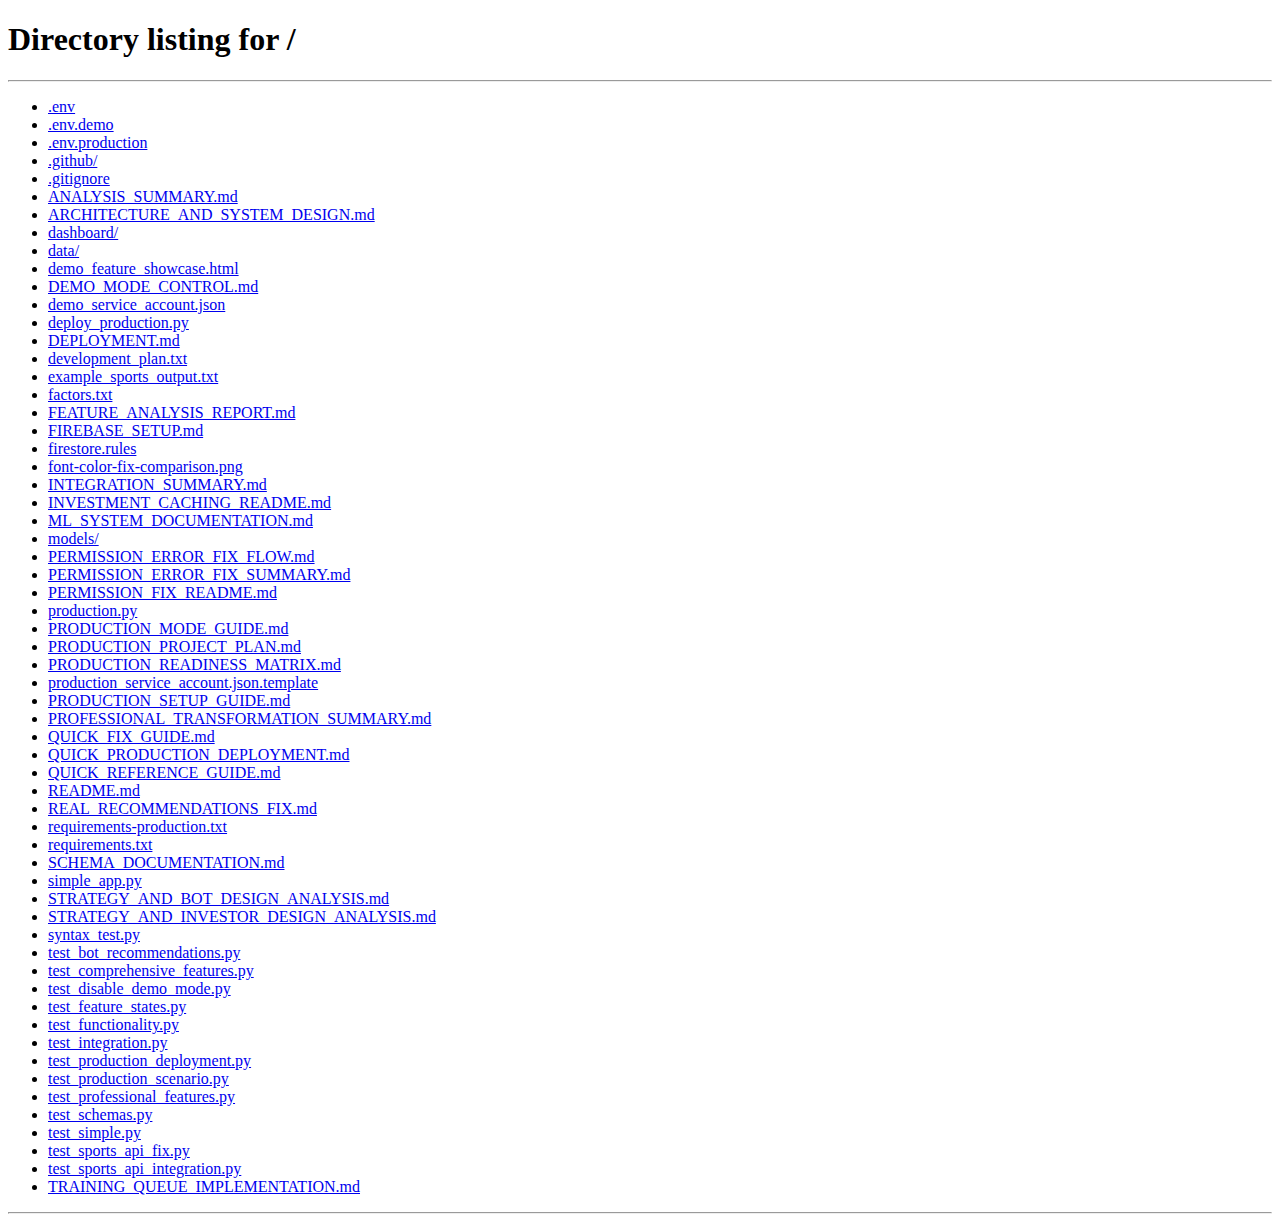
<file: dashboard/templates/ml_dashboard_old.html>
<!DOCTYPE html>
<html lang="en">
<head>
    <meta charset="UTF-8">
    <meta name="viewport" content="width=device-width, initial-scale=1.0">
    <title>Post9 Predictive Analytics - Redirecting...</title>
    <script>
        // DEPRECATED: This ML Dashboard has been integrated into the main application
        // Redirecting to main dashboard with Predictive Analytics section
        window.location.href = '/#predictive-analytics';
    </script>
</head>
<body>
    <div style="text-align: center; padding: 50px; font-family: Arial, sans-serif;">
        <h1>🔄 Redirecting...</h1>
        <p>The ML Dashboard has been integrated into the main application as "Predictive Analytics".</p>
        <p>You will be redirected automatically. If not, <a href="/">click here</a>.</p>
    </div>
</body>
</html>
        .post9-title {
            font-size: 2.5rem;
            font-weight: 900;
            color: #fff;
            letter-spacing: 2px;
            text-shadow: 0 2px 8px #0a1a2f;
        }
        .post9-accent {
            color: #ff9900;
            font-weight: 900;
        }
        .ml-card {
            background: rgba(255,255,255,0.95);
            border-radius: 1rem;
            box-shadow: 0 8px 32px rgba(10,26,47,0.15);
            backdrop-filter: blur(10px);
            border: 1px solid rgba(255,255,255,0.2);
            transition: all 0.3s ease;
        }
        .ml-card:hover {
            transform: translateY(-5px);
            box-shadow: 0 12px 40px rgba(10,26,47,0.2);
        }
        .nav-btn {
            font-size: 1rem;
            font-weight: 700;
            color: #fff;
            background: rgba(255,255,255,0.1);
            border: 1px solid rgba(255,255,255,0.2);
            border-radius: 0.5rem;
            padding: 0.75rem 1.5rem;
            transition: all 0.3s ease;
            cursor: pointer;
        }
        .nav-btn:hover, .nav-btn.active {
            background: #ff9900;
            border-color: #ff9900;
            transform: translateY(-2px);
        }
        .metric-indicator {
            display: inline-block;
            width: 12px;
            height: 12px;
            border-radius: 50%;
            margin-right: 8px;
        }
        .metric-positive { background-color: #10b981; }
        .metric-negative { background-color: #ef4444; }
        .metric-neutral { background-color: #f59e0b; }
        
        .prediction-confidence {
            background: linear-gradient(90deg, #ef4444 0%, #f59e0b 50%, #10b981 100%);
            height: 8px;
            border-radius: 4px;
            position: relative;
            margin: 8px 0;
        }
        .confidence-marker {
            position: absolute;
            top: -2px;
            width: 12px;
            height: 12px;
            background: white;
            border-radius: 50%;
            border: 2px solid #1f2937;
            transform: translateX(-50%);
        }
    </style>
</head>
<body class="min-h-screen">
    <!-- Navigation -->
    <nav class="flex justify-center gap-4 p-6 sticky top-0 z-50 bg-opacity-90 backdrop-blur-sm" style="background: rgba(10,26,47,0.9);">
        <button class="nav-btn active" onclick="showSection('dashboard')">Dashboard</button>
        <button class="nav-btn" onclick="showSection('models')">Model Gallery</button>
        <button class="nav-btn" onclick="showSection('training')">Model Training</button>
        <button class="nav-btn" onclick="showSection('predictions')">Predictions</button>
        <button class="nav-btn" onclick="showSection('analytics')">Analytics</button>
        <button class="nav-btn" onclick="showSection('kelly')">Kelly Optimizer</button>
    </nav>

    <!-- Demo Mode Notice -->
    <div class="mx-auto max-w-7xl px-6 mb-4">
        <div class="bg-amber-500 bg-opacity-20 border border-amber-400 text-amber-100 px-4 py-3 rounded-lg">
            <strong>Demo Mode:</strong> Advanced ML analytics system operational. Real-time predictions available.
        </div>
    </div>

    <!-- Header -->
    <header class="text-center text-white py-8">
        <div class="post9-logo">
            <div class="post9-title">
                <span class="post9-accent">Post</span>9
            </div>
        </div>
        <p class="text-xl font-semibold text-amber-400 mt-2">Advanced Sports Analytics & ML Platform</p>
        <p class="text-lg mt-2 opacity-90">Professional-Grade Prediction Models & Risk Management</p>
    </header>

    <!-- Main Content -->
    <div class="mx-auto max-w-7xl px-6 pb-12">
        
        <!-- Dashboard Section -->
        <div id="dashboard-section" class="section active">
            <div class="grid grid-cols-1 md:grid-cols-2 lg:grid-cols-4 gap-6 mb-8">
                <!-- ML Model Status -->
                <div class="ml-card p-6">
                    <div class="flex items-center justify-between mb-4">
                        <h3 class="text-lg font-bold text-gray-800">ML Models</h3>
                        <span class="text-2xl">🤖</span>
                    </div>
                    <div class="text-2xl font-bold text-blue-600" id="active-models">3</div>
                    <div class="text-sm text-gray-600">Active Models</div>
                    <div class="mt-2">
                        <span class="metric-indicator metric-positive"></span>NBA Statistical
                        <span class="metric-indicator metric-positive"></span>NFL Ensemble
                        <span class="metric-indicator metric-neutral"></span>MLB Neural
                    </div>
                </div>

                <!-- Prediction Accuracy -->
                <div class="ml-card p-6">
                    <div class="flex items-center justify-between mb-4">
                        <h3 class="text-lg font-bold text-gray-800">Accuracy</h3>
                        <span class="text-2xl">🎯</span>
                    </div>
                    <div class="text-2xl font-bold text-green-600" id="avg-accuracy">68.2%</div>
                    <div class="text-sm text-gray-600">Average Model Accuracy</div>
                </div>

                <!-- Kelly Criterion ROI -->
                <div class="ml-card p-6">
                    <div class="flex items-center justify-between mb-4">
                        <h3 class="text-lg font-bold text-gray-800">Kelly ROI</h3>
                        <span class="text-2xl">📈</span>
                    </div>
                    <div class="text-2xl font-bold text-purple-600" id="kelly-roi">23.0%</div>
                    <div class="text-sm text-gray-600">Expected ROI</div>
                </div>

                <!-- Risk Score -->
                <div class="ml-card p-6">
                    <div class="flex items-center justify-between mb-4">
                        <h3 class="text-lg font-bold text-gray-800">Risk Score</h3>
                        <span class="text-2xl">⚖️</span>
                    </div>
                    <div class="text-2xl font-bold text-orange-600" id="risk-score">Medium</div>
                    <div class="text-sm text-gray-600">Portfolio Risk</div>
                </div>
            </div>

            <!-- Quick Prediction Tool -->
            <div class="ml-card p-8 mb-8">
                <h2 class="text-2xl font-bold text-gray-800 mb-6">🔮 Quick Prediction</h2>
                <div class="grid grid-cols-1 lg:grid-cols-3 gap-6">
                    <div>
                        <label class="block text-sm font-semibold text-gray-700 mb-2">Sport</label>
                        <select id="predict-sport" class="w-full p-3 border border-gray-300 rounded-lg focus:ring-2 focus:ring-blue-500">
                            <option value="NBA">NBA Basketball</option>
                            <option value="NFL">NFL Football</option>
                            <option value="MLB">MLB Baseball</option>
                        </select>
                    </div>
                    <div>
                        <label class="block text-sm font-semibold text-gray-700 mb-2">Home Team Win %</label>
                        <input type="number" id="home-win-pct" class="w-full p-3 border border-gray-300 rounded-lg" 
                               value="0.65" min="0" max="1" step="0.01">
                    </div>
                    <div>
                        <label class="block text-sm font-semibold text-gray-700 mb-2">Away Team Win %</label>
                        <input type="number" id="away-win-pct" class="w-full p-3 border border-gray-300 rounded-lg" 
                               value="0.55" min="0" max="1" step="0.01">
                    </div>
                </div>
                <button onclick="makePrediction()" class="mt-6 bg-blue-600 hover:bg-blue-700 text-white font-bold py-3 px-6 rounded-lg transition-colors">
                    Generate ML Prediction
                </button>
                
                <!-- Prediction Results -->
                <div id="prediction-results" class="mt-6 hidden">
                    <div class="bg-gray-50 p-6 rounded-lg">
                        <h3 class="text-lg font-bold text-gray-800 mb-4">Prediction Results</h3>
                        <div class="grid grid-cols-1 md:grid-cols-2 gap-4">
                            <div>
                                <div class="text-sm font-semibold text-gray-600">Predicted Outcome</div>
                                <div id="predicted-outcome" class="text-xl font-bold"></div>
                            </div>
                            <div>
                                <div class="text-sm font-semibold text-gray-600">Confidence Level</div>
                                <div id="confidence-level" class="text-xl font-bold"></div>
                                <div class="prediction-confidence">
                                    <div id="confidence-marker" class="confidence-marker"></div>
                                </div>
                            </div>
                        </div>
                        <div class="mt-4">
                            <div class="text-sm font-semibold text-gray-600 mb-2">Model Analysis</div>
                            <div id="model-analysis" class="text-sm text-gray-700"></div>
                        </div>
                    </div>
                </div>
            </div>
        </div>

        <!-- Model Gallery Section -->
        <div id="models-section" class="section hidden">
            <div class="ml-card p-8">
                <div class="flex justify-between items-center mb-6">
                    <h2 class="text-2xl font-bold text-gray-800">🤖 Model Gallery</h2>
                    <div class="flex gap-4">
                        <select id="gallery-sport-filter" class="px-4 py-2 border border-gray-300 rounded-lg" onchange="loadModelGallery()">
                            <option value="all">All Sports</option>
                            <option value="NBA">NBA</option>
                            <option value="NFL">NFL</option>
                            <option value="MLB">MLB</option>
                        </select>
                        <button onclick="showCreateModelDialog()" class="bg-blue-600 hover:bg-blue-700 text-white font-bold py-2 px-4 rounded-lg">
                            + New Model
                        </button>
                    </div>
                </div>
                <div class="grid grid-cols-1 md:grid-cols-2 lg:grid-cols-3 gap-6" id="model-gallery">
                    <!-- Models will be loaded here -->
                </div>
            </div>
        </div>

        <!-- Model Training Section -->
        <div id="training-section" class="section hidden">
            <div class="space-y-6">
                <!-- Training Control Panel -->
                <div class="ml-card p-8">
                    <h2 class="text-2xl font-bold text-gray-800 mb-6">🎯 Model Training Center</h2>
                    <div class="grid grid-cols-1 lg:grid-cols-2 gap-8">
                        <div>
                            <h3 class="text-lg font-bold text-gray-700 mb-4">Training Configuration</h3>
                            <div class="space-y-4">
                                <div>
                                    <label class="block text-sm font-semibold text-gray-700 mb-2">Model Type</label>
                                    <select id="train-model-type" class="w-full p-3 border border-gray-300 rounded-lg">
                                        <option value="statistical">Statistical Model</option>
                                        <option value="ensemble">Ensemble Model</option>
                                        <option value="neural">Neural Network</option>
                                    </select>
                                </div>
                                <div>
                                    <label class="block text-sm font-semibold text-gray-700 mb-2">Sport</label>
                                    <select id="train-sport" class="w-full p-3 border border-gray-300 rounded-lg">
                                        <option value="NBA">NBA</option>
                                        <option value="NFL">NFL</option>
                                        <option value="MLB">MLB</option>
                                    </select>
                                </div>
                                <div>
                                    <label class="block text-sm font-semibold text-gray-700 mb-2">Training Samples</label>
                                    <input type="number" id="train-samples" class="w-full p-3 border border-gray-300 rounded-lg" 
                                           value="1000" min="100" max="10000" step="100">
                                </div>
                                <div id="neural-params" class="space-y-4 hidden">
                                    <div>
                                        <label class="block text-sm font-semibold text-gray-700 mb-2">Epochs</label>
                                        <input type="number" id="train-epochs" class="w-full p-3 border border-gray-300 rounded-lg" 
                                               value="50" min="10" max="200" step="10">
                                    </div>
                                    <div>
                                        <label class="block text-sm font-semibold text-gray-700 mb-2">Batch Size</label>
                                        <input type="number" id="train-batch-size" class="w-full p-3 border border-gray-300 rounded-lg" 
                                               value="32" min="16" max="128" step="16">
                                    </div>
                                </div>
                                <button onclick="startTraining()" id="start-training-btn" class="w-full bg-green-600 hover:bg-green-700 text-white font-bold py-3 px-6 rounded-lg transition-colors">
                                    🚀 Start Training
                                </button>
                            </div>
                        </div>
                        <div>
                            <h3 class="text-lg font-bold text-gray-700 mb-4">Training Progress</h3>
                            <div id="training-status" class="space-y-4">
                                <div class="bg-gray-50 p-4 rounded-lg">
                                    <div class="text-sm font-semibold text-gray-600 mb-2">Status</div>
                                    <div id="training-status-text" class="text-lg font-bold text-gray-800">Ready to train</div>
                                </div>
                                <div class="bg-gray-50 p-4 rounded-lg">
                                    <div class="text-sm font-semibold text-gray-600 mb-2">Progress</div>
                                    <div class="w-full bg-gray-200 rounded-full h-4">
                                        <div id="training-progress-bar" class="bg-blue-600 h-4 rounded-full transition-all duration-300" style="width: 0%"></div>
                                    </div>
                                    <div id="training-progress-text" class="text-sm text-gray-600 mt-1">0%</div>
                                </div>
                                <div id="training-logs" class="bg-gray-50 p-4 rounded-lg max-h-48 overflow-y-auto">
                                    <div class="text-sm font-semibold text-gray-600 mb-2">Training Logs</div>
                                    <div id="training-logs-content" class="text-sm text-gray-700 font-mono">
                                        Waiting for training to start...
                                    </div>
                                </div>
                            </div>
                        </div>
                    </div>
                </div>

                <!-- Parameter Tuning Panel -->
                <div class="ml-card p-8">
                    <h2 class="text-2xl font-bold text-gray-800 mb-6">⚙️ Model Parameter Tuning</h2>
                    <div class="grid grid-cols-1 lg:grid-cols-2 gap-8">
                        <div>
                            <h3 class="text-lg font-bold text-gray-700 mb-4">Select Model to Tune</h3>
                            <select id="tune-model-select" class="w-full p-3 border border-gray-300 rounded-lg mb-4" onchange="loadModelParameters()">
                                <option value="">Select a trained model...</option>
                            </select>
                            <div id="parameter-controls" class="space-y-4">
                                <!-- Parameter controls will be loaded here -->
                            </div>
                            <button onclick="applyParameterChanges()" id="apply-params-btn" class="w-full bg-purple-600 hover:bg-purple-700 text-white font-bold py-3 px-6 rounded-lg transition-colors mt-4" disabled>
                                Apply Parameter Changes
                            </button>
                        </div>
                        <div>
                            <h3 class="text-lg font-bold text-gray-700 mb-4">Model Performance</h3>
                            <div id="model-performance" class="space-y-3">
                                <div class="bg-gray-50 p-4 rounded-lg">
                                    <div class="text-sm font-semibold text-gray-600">Current Accuracy</div>
                                    <div id="current-accuracy" class="text-xl font-bold text-blue-600">-</div>
                                </div>
                                <div class="bg-gray-50 p-4 rounded-lg">
                                    <div class="text-sm font-semibold text-gray-600">Predictions Made</div>
                                    <div id="predictions-count" class="text-xl font-bold text-green-600">-</div>
                                </div>
                                <div class="bg-gray-50 p-4 rounded-lg">
                                    <div class="text-sm font-semibold text-gray-600">Avg. Confidence</div>
                                    <div id="avg-confidence" class="text-xl font-bold text-purple-600">-</div>
                                </div>
                            </div>
                        </div>
                    </div>
                </div>
            </div>
        </div>

        <!-- Predictions Section -->
        <div id="predictions-section" class="section hidden">
            <div class="ml-card p-8">
                <h2 class="text-2xl font-bold text-gray-800 mb-6">🔮 Advanced Predictions</h2>
                <div class="space-y-6">
                    <!-- NBA Prediction -->
                    <div class="border border-gray-200 rounded-lg p-6">
                        <h3 class="text-lg font-bold text-gray-800 mb-4">NBA - Lakers vs Warriors</h3>
                        <div class="grid grid-cols-1 md:grid-cols-3 gap-4">
                            <div class="text-center">
                                <div class="text-sm font-semibold text-gray-600">ML Prediction</div>
                                <div class="text-lg font-bold text-blue-600">Lakers Win</div>
                                <div class="text-sm text-gray-500">72.4% Confidence</div>
                            </div>
                            <div class="text-center">
                                <div class="text-sm font-semibold text-gray-600">Kelly Bet Size</div>
                                <div class="text-lg font-bold text-green-600">$156.80</div>
                                <div class="text-sm text-gray-500">Half Kelly</div>
                            </div>
                            <div class="text-center">
                                <div class="text-sm font-semibold text-gray-600">Expected Value</div>
                                <div class="text-lg font-bold text-purple-600">+18.2%</div>
                                <div class="text-sm text-gray-500">ROI</div>
                            </div>
                        </div>
                    </div>
                </div>
            </div>
        </div>

        <!-- Analytics Section -->
        <div id="analytics-section" class="section hidden">
            <div class="grid grid-cols-1 lg:grid-cols-2 gap-6">
                <div class="ml-card p-8">
                    <h2 class="text-2xl font-bold text-gray-800 mb-6">📊 Performance Analytics</h2>
                    <canvas id="performanceChart" width="400" height="300"></canvas>
                </div>
                <div class="ml-card p-8">
                    <h2 class="text-2xl font-bold text-gray-800 mb-6">🎯 Risk Metrics</h2>
                    <div class="space-y-4">
                        <div class="flex justify-between">
                            <span class="font-semibold">Sharpe Ratio:</span>
                            <span class="text-green-600">1.45</span>
                        </div>
                        <div class="flex justify-between">
                            <span class="font-semibold">Sortino Ratio:</span>
                            <span class="text-green-600">1.82</span>
                        </div>
                        <div class="flex justify-between">
                            <span class="font-semibold">Max Drawdown:</span>
                            <span class="text-red-600">-8.4%</span>
                        </div>
                        <div class="flex justify-between">
                            <span class="font-semibold">Win Rate:</span>
                            <span class="text-blue-600">65.2%</span>
                        </div>
                    </div>
                </div>
            </div>
        </div>

        <!-- Kelly Optimizer Section -->
        <div id="kelly-section" class="section hidden">
            <div class="ml-card p-8">
                <h2 class="text-2xl font-bold text-gray-800 mb-6">💰 Kelly Criterion Optimizer</h2>
                <div class="grid grid-cols-1 lg:grid-cols-2 gap-8">
                    <div>
                        <h3 class="text-lg font-bold text-gray-700 mb-4">Input Parameters</h3>
                        <div class="space-y-4">
                            <div>
                                <label class="block text-sm font-semibold text-gray-700 mb-2">Win Probability</label>
                                <input type="number" id="kelly-win-prob" class="w-full p-3 border border-gray-300 rounded-lg" 
                                       value="0.58" min="0" max="1" step="0.01">
                            </div>
                            <div>
                                <label class="block text-sm font-semibold text-gray-700 mb-2">Odds (American)</label>
                                <input type="number" id="kelly-odds" class="w-full p-3 border border-gray-300 rounded-lg" 
                                       value="185" step="5">
                            </div>
                            <div>
                                <label class="block text-sm font-semibold text-gray-700 mb-2">Bankroll ($)</label>
                                <input type="number" id="kelly-bankroll" class="w-full p-3 border border-gray-300 rounded-lg" 
                                       value="1000" step="100">
                            </div>
                            <button onclick="calculateKelly()" class="w-full bg-green-600 hover:bg-green-700 text-white font-bold py-3 px-6 rounded-lg transition-colors">
                                Calculate Optimal Bet Size
                            </button>
                        </div>
                    </div>
                    <div>
                        <h3 class="text-lg font-bold text-gray-700 mb-4">Optimization Results</h3>
                        <div id="kelly-results" class="space-y-3">
                            <div class="bg-gray-50 p-4 rounded-lg">
                                <div class="text-sm font-semibold text-gray-600">Full Kelly Bet</div>
                                <div id="full-kelly" class="text-xl font-bold text-blue-600">-</div>
                            </div>
                            <div class="bg-gray-50 p-4 rounded-lg">
                                <div class="text-sm font-semibold text-gray-600">Half Kelly (Recommended)</div>
                                <div id="half-kelly" class="text-xl font-bold text-green-600">-</div>
                            </div>
                            <div class="bg-gray-50 p-4 rounded-lg">
                                <div class="text-sm font-semibold text-gray-600">Expected ROI</div>
                                <div id="expected-roi" class="text-xl font-bold text-purple-600">-</div>
                            </div>
                        </div>
                    </div>
                </div>
            </div>
        </div>
    </div>

    <script>
        // Global variables
        let currentSection = 'dashboard';

        // Section management
        function showSection(sectionName) {
            // Hide all sections
            document.querySelectorAll('.section').forEach(section => {
                section.classList.add('hidden');
                section.classList.remove('active');
            });
            
            // Show selected section
            document.getElementById(sectionName + '-section').classList.remove('hidden');
            document.getElementById(sectionName + '-section').classList.add('active');
            
            // Update nav buttons
            document.querySelectorAll('.nav-btn').forEach(btn => {
                btn.classList.remove('active');
            });
            event.target.classList.add('active');
            
            currentSection = sectionName;
            
            // Load section-specific content
            if (sectionName === 'models') {
                loadModelGallery();
            } else if (sectionName === 'analytics') {
                loadAnalytics();
            } else if (sectionName === 'training') {
                // Show/hide neural parameters based on model type
                document.getElementById('train-model-type').addEventListener('change', function() {
                    const neuralParams = document.getElementById('neural-params');
                    if (this.value === 'neural') {
                        neuralParams.classList.remove('hidden');
                    } else {
                        neuralParams.classList.add('hidden');
                    }
                });
                loadModelGallery(); // Load models for tuning dropdown
            }
        }

        // ML Prediction
        async function makePrediction() {
            const sport = document.getElementById('predict-sport').value;
            const homeWinPct = parseFloat(document.getElementById('home-win-pct').value);
            const awayWinPct = parseFloat(document.getElementById('away-win-pct').value);
            
            const requestData = {
                sport: sport,
                home_win_pct: homeWinPct,
                away_win_pct: awayWinPct
            };
            
            try {
                const response = await fetch('/api/ml/demo/predict', {
                    method: 'POST',
                    headers: {
                        'Content-Type': 'application/json',
                    },
                    body: JSON.stringify(requestData)
                });
                
                const result = await response.json();
                
                if (result.success) {
                    displayPredictionResults(result);
                } else {
                    alert('Error: ' + result.error);
                }
            } catch (error) {
                console.error('Prediction error:', error);
                alert('Failed to get prediction');
            }
        }

        function displayPredictionResults(result) {
            const prediction = result.prediction;
            const training = result.training_results;
            
            // Show results container
            document.getElementById('prediction-results').classList.remove('hidden');
            
            // Update prediction outcome
            document.getElementById('predicted-outcome').textContent = prediction.predicted_outcome;
            document.getElementById('predicted-outcome').className = 'text-xl font-bold ' + 
                (prediction.predicted_outcome.includes('Home') ? 'text-blue-600' : 'text-red-600');
            
            // Update confidence
            const confidence = (prediction.confidence * 100).toFixed(1);
            document.getElementById('confidence-level').textContent = confidence + '%';
            document.getElementById('confidence-level').className = 'text-xl font-bold ' + 
                (confidence > 70 ? 'text-green-600' : confidence > 60 ? 'text-yellow-600' : 'text-red-600');
            
            // Position confidence marker
            const marker = document.getElementById('confidence-marker');
            marker.style.left = (prediction.confidence * 100) + '%';
            
            // Update model analysis
            const analysis = `
                Model Type: ${result.model_type}<br>
                Training Accuracy: ${(training.accuracy * 100).toFixed(1)}%<br>
                Features Used: ${training.features_used}<br>
                Training Samples: ${training.training_samples.toLocaleString()}
            `;
            document.getElementById('model-analysis').innerHTML = analysis;
        }

        // Kelly Criterion Calculator
        async function calculateKelly() {
            const winProb = parseFloat(document.getElementById('kelly-win-prob').value);
            const odds = parseFloat(document.getElementById('kelly-odds').value);
            const bankroll = parseFloat(document.getElementById('kelly-bankroll').value);
            
            try {
                const response = await fetch('/api/analytics/kelly', {
                    method: 'POST',
                    headers: {
                        'Content-Type': 'application/json',
                    },
                    body: JSON.stringify({
                        win_probability: winProb,
                        odds: odds,
                        bankroll: bankroll
                    })
                });
                
                const result = await response.json();
                
                if (result.success) {
                    const kelly = result.kelly_analysis;
                    document.getElementById('full-kelly').textContent = '$' + kelly.full_kelly_bet.toFixed(2);
                    document.getElementById('half-kelly').textContent = '$' + kelly.half_kelly_bet.toFixed(2);
                    document.getElementById('expected-roi').textContent = (kelly.expected_roi * 100).toFixed(2) + '%';
                } else {
                    alert('Error calculating Kelly: ' + result.error);
                }
            } catch (error) {
                console.error('Kelly calculation error:', error);
                alert('Failed to calculate Kelly criterion');
            }
        }

        // Load Model Gallery
        async function loadModelGallery() {
            try {
                const sportFilter = document.getElementById('gallery-sport-filter').value;
                const url = sportFilter === 'all' ? '/api/models/gallery' : `/api/models/gallery?sport=${sportFilter}`;
                
                const response = await fetch(url);
                const result = await response.json();
                
                if (result.success) {
                    const gallery = document.getElementById('model-gallery');
                    gallery.innerHTML = '';
                    
                    result.models.forEach(model => {
                        const modelCard = document.createElement('div');
                        modelCard.className = 'bg-white p-6 rounded-lg border border-gray-200 hover:shadow-lg transition-shadow';
                        modelCard.innerHTML = `
                            <div class="flex items-center justify-between mb-3">
                                <h3 class="text-lg font-bold text-gray-800">${model.name}</h3>
                                <span class="px-2 py-1 text-xs font-semibold rounded ${model.status === 'active' ? 'bg-green-100 text-green-800' : 'bg-gray-100 text-gray-800'}">${model.status}</span>
                            </div>
                            <p class="text-gray-600 text-sm mb-4">${model.description}</p>
                            <div class="space-y-2 mb-4">
                                <div class="flex justify-between">
                                    <span class="text-sm font-medium">Sport:</span>
                                    <span class="text-sm">${model.sport}</span>
                                </div>
                                <div class="flex justify-between">
                                    <span class="text-sm font-medium">Accuracy:</span>
                                    <span class="text-sm font-bold text-green-600">${model.accuracy}%</span>
                                </div>
                                <div class="flex justify-between">
                                    <span class="text-sm font-medium">Features:</span>
                                    <span class="text-sm">${model.features_count}</span>
                                </div>
                                <div class="flex justify-between">
                                    <span class="text-sm font-medium">Samples:</span>
                                    <span class="text-sm">${model.training_samples}</span>
                                </div>
                            </div>
                            <div class="flex gap-2">
                                <button onclick="loadModelForTuning('${model.id}')" class="flex-1 bg-blue-600 hover:bg-blue-700 text-white text-xs font-bold py-2 px-3 rounded">
                                    Tune
                                </button>
                                <button onclick="useModelForPrediction('${model.id}')" class="flex-1 bg-green-600 hover:bg-green-700 text-white text-xs font-bold py-2 px-3 rounded">
                                    Predict
                                </button>
                                <button onclick="saveModelToGallery('${model.id}')" class="flex-1 bg-purple-600 hover:bg-purple-700 text-white text-xs font-bold py-2 px-3 rounded">
                                    Save
                                </button>
                            </div>
                        `;
                        gallery.appendChild(modelCard);
                    });
                    
                    // Also populate the tuning dropdown
                    populateTuningDropdown(result.models);
                }
            } catch (error) {
                console.error('Error loading model gallery:', error);
            }
        }

        // Model Training Functions
        async function startTraining() {
            const modelType = document.getElementById('train-model-type').value;
            const sport = document.getElementById('train-sport').value;
            const samples = parseInt(document.getElementById('train-samples').value);
            
            const trainingConfig = {
                sport: sport,
                model_type: modelType,
                num_samples: samples
            };

            // Add neural network specific parameters
            if (modelType === 'neural') {
                trainingConfig.epochs = parseInt(document.getElementById('train-epochs').value);
                trainingConfig.batch_size = parseInt(document.getElementById('train-batch-size').value);
            }

            try {
                // Disable training button
                document.getElementById('start-training-btn').disabled = true;
                document.getElementById('start-training-btn').textContent = 'Training...';
                
                // Update status
                updateTrainingStatus('Starting training...', 0);
                
                // Start training
                const response = await fetch('/api/ml/basic/train', {
                    method: 'POST',
                    headers: {
                        'Content-Type': 'application/json',
                    },
                    body: JSON.stringify(trainingConfig)
                });
                
                const result = await response.json();
                
                if (result.success) {
                    // Simulate training progress
                    await simulateTrainingProgress(result);
                    
                    // Update gallery after successful training
                    loadModelGallery();
                } else {
                    updateTrainingStatus('Training failed: ' + result.error, 0);
                }
            } catch (error) {
                console.error('Training error:', error);
                updateTrainingStatus('Training failed: ' + error.message, 0);
            } finally {
                // Re-enable training button
                document.getElementById('start-training-btn').disabled = false;
                document.getElementById('start-training-btn').textContent = '🚀 Start Training';
            }
        }

        async function simulateTrainingProgress(result) {
            const steps = [
                { progress: 10, message: 'Initializing model...' },
                { progress: 25, message: 'Loading training data...' },
                { progress: 50, message: 'Training in progress...' },
                { progress: 75, message: 'Validating model...' },
                { progress: 90, message: 'Calculating metrics...' },
                { progress: 100, message: 'Training completed!' }
            ];
            
            for (let step of steps) {
                updateTrainingStatus(step.message, step.progress);
                addTrainingLog(step.message);
                await new Promise(resolve => setTimeout(resolve, 1000));
            }
            
            // Add final results
            addTrainingLog(`Training Accuracy: ${(result.training_results.accuracy * 100).toFixed(1)}%`);
            addTrainingLog(`Model saved successfully`);
        }

        function updateTrainingStatus(message, progress) {
            document.getElementById('training-status-text').textContent = message;
            document.getElementById('training-progress-bar').style.width = progress + '%';
            document.getElementById('training-progress-text').textContent = progress + '%';
        }

        function addTrainingLog(message) {
            const logsContent = document.getElementById('training-logs-content');
            const timestamp = new Date().toLocaleTimeString();
            logsContent.innerHTML += `[${timestamp}] ${message}<br>`;
            logsContent.scrollTop = logsContent.scrollHeight;
        }

        // Parameter Tuning Functions
        function populateTuningDropdown(models) {
            const select = document.getElementById('tune-model-select');
            select.innerHTML = '<option value="">Select a trained model...</option>';
            
            models.forEach(model => {
                if (model.status === 'active') {
                    const option = document.createElement('option');
                    option.value = model.id;
                    option.textContent = `${model.name} (${model.sport})`;
                    select.appendChild(option);
                }
            });
        }

        async function loadModelParameters() {
            const modelId = document.getElementById('tune-model-select').value;
            if (!modelId) {
                document.getElementById('parameter-controls').innerHTML = '';
                document.getElementById('apply-params-btn').disabled = true;
                return;
            }

            // Generate parameter controls based on model type
            const parameters = getDefaultParameters(modelId);
            renderParameterControls(parameters);
            
            // Load model performance
            loadModelPerformance(modelId);
            
            document.getElementById('apply-params-btn').disabled = false;
        }

        function getDefaultParameters(modelId) {
            // In a real implementation, this would fetch from the API
            return {
                'confidence_threshold': { value: 65, min: 50, max: 95, step: 5, description: 'Minimum confidence for predictions' },
                'max_bet_percentage': { value: 3.0, min: 1.0, max: 10.0, step: 0.5, description: 'Maximum bet as % of bankroll' },
                'min_expected_value': { value: 5.0, min: 0.0, max: 20.0, step: 1.0, description: 'Minimum expected value %' },
                'kelly_fraction': { value: 0.25, min: 0.1, max: 1.0, step: 0.05, description: 'Kelly criterion fraction' }
            };
        }

        function renderParameterControls(parameters) {
            const container = document.getElementById('parameter-controls');
            container.innerHTML = '';
            
            Object.entries(parameters).forEach(([key, param]) => {
                const control = document.createElement('div');
                control.className = 'space-y-2';
                control.innerHTML = `
                    <label class="block text-sm font-semibold text-gray-700">${param.description}</label>
                    <div class="flex items-center space-x-3">
                        <input type="range" id="param-${key}" 
                               min="${param.min}" max="${param.max}" step="${param.step}" value="${param.value}"
                               class="flex-1" onchange="updateParameterValue('${key}')">
                        <span id="param-${key}-value" class="text-sm font-bold text-blue-600 w-16">${param.value}</span>
                    </div>
                `;
                container.appendChild(control);
            });
        }

        function updateParameterValue(paramKey) {
            const slider = document.getElementById(`param-${paramKey}`);
            const display = document.getElementById(`param-${paramKey}-value`);
            display.textContent = slider.value;
        }

        async function applyParameterChanges() {
            const modelId = document.getElementById('tune-model-select').value;
            const parameters = {};
            
            // Collect all parameter values
            document.querySelectorAll('[id^="param-"]').forEach(element => {
                if (element.type === 'range') {
                    const paramKey = element.id.replace('param-', '');
                    parameters[paramKey] = parseFloat(element.value);
                }
            });

            try {
                // In a real implementation, this would update the model
                console.log('Applying parameters to model:', modelId, parameters);
                alert('Parameters updated successfully! (Demo mode)');
                
                // Refresh model performance
                loadModelPerformance(modelId);
            } catch (error) {
                console.error('Error applying parameters:', error);
                alert('Failed to update parameters');
            }
        }

        async function loadModelPerformance(modelId) {
            // In a real implementation, this would fetch actual performance data
            // For demo, we'll show simulated data
            document.getElementById('current-accuracy').textContent = (Math.random() * 20 + 65).toFixed(1) + '%';
            document.getElementById('predictions-count').textContent = Math.floor(Math.random() * 100 + 50);
            document.getElementById('avg-confidence').textContent = (Math.random() * 15 + 70).toFixed(1) + '%';
        }

        // Model Gallery Functions
        function loadModelForTuning(modelId) {
            showSection('training');
            document.getElementById('tune-model-select').value = modelId;
            loadModelParameters();
        }

        function useModelForPrediction(modelId) {
            showSection('predictions');
            // In a real implementation, this would set the active model for predictions
            alert(`Model ${modelId} is now active for predictions! (Demo mode)`);
        }

        function saveModelToGallery(modelId) {
            // In a real implementation, this would save the model state
            alert(`Model ${modelId} saved to gallery! (Demo mode)`);
        }

        function showCreateModelDialog() {
            alert('Create new model dialog would open here. Use the Training section to create models.');
        }



        // Load Analytics
        function loadAnalytics() {
            // Create performance chart
            const ctx = document.getElementById('performanceChart').getContext('2d');
            new Chart(ctx, {
                type: 'line',
                data: {
                    labels: ['Jan', 'Feb', 'Mar', 'Apr', 'May', 'Jun'],
                    datasets: [{
                        label: 'Cumulative ROI (%)',
                        data: [0, 5.2, 12.8, 18.1, 15.6, 23.4],
                        borderColor: '#3b82f6',
                        backgroundColor: 'rgba(59, 130, 246, 0.1)',
                        tension: 0.3,
                        fill: true
                    }]
                },
                options: {
                    responsive: true,
                    plugins: {
                        legend: {
                            display: true,
                            position: 'top'
                        }
                    },
                    scales: {
                        y: {
                            beginAtZero: true,
                            title: {
                                display: true,
                                text: 'ROI %'
                            }
                        }
                    }
                }
            });
        }

        // Initialize dashboard
        document.addEventListener('DOMContentLoaded', function() {
            console.log('ML Dashboard initialized');
            
            // Load initial data
            calculateKelly();
            
            // Auto-refresh data every 30 seconds
            setInterval(() => {
                if (currentSection === 'dashboard') {
                    // Refresh dashboard metrics
                    console.log('Refreshing dashboard data...');
                }
            }, 30000);
        });
    </script>
</body>
</html>
</file>
